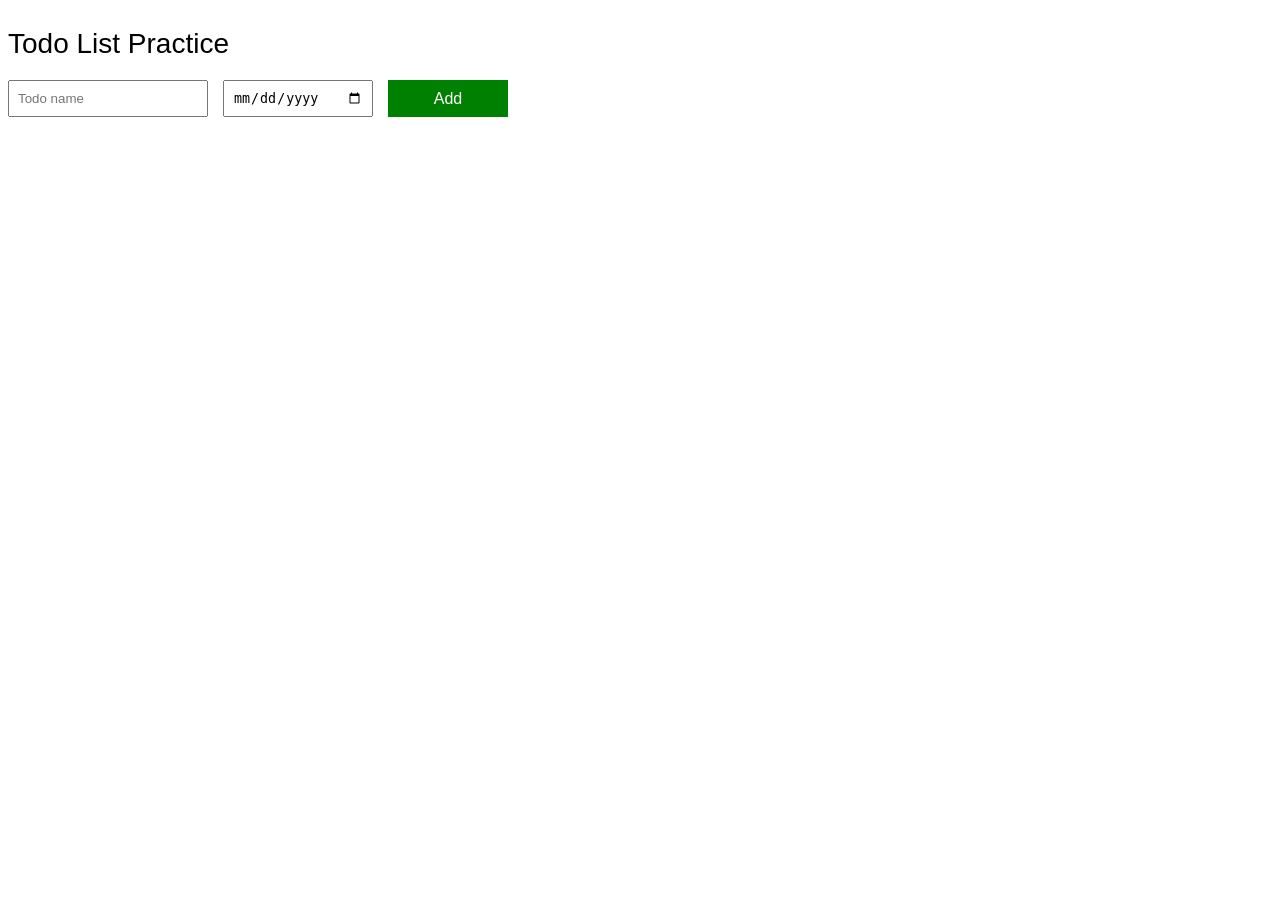
<file: index.html>
<!DOCTYPE html>
<html lang="en">

<head>
    <meta charset="UTF-8">
    <meta name="viewport" content="width=device-width, initial-scale=1.0">
    <title>Todo List</title>
    <link rel="stylesheet" href="style.css">
</head>

<body>

    <p class="title">Todo List Practice</p>

    <div class="todo-input-grid">
        <input class="js-name-input" type="text" placeholder="Todo name">
        <input class="js-date-input" type="date">

        <button class="add-btn">Add</button>
        
    </div>
    <div class="js-container todo-grid"></div>


    <script src="main.js"></script>
</body>

</html>
</file>
<file: style.css>
body {
    font-family: 'Arial', sans-serif;
}

.title {
    font-size: 28px;
    margin-bottom: 0;
}

input {
    margin-right: 5px;
    padding: 8px;
    box-sizing: border-box;
}
.js-name-input {
    width: 200px;
}
.js-date-input {
    width: 150px;
}

.add-btn {
    padding: 8px 30px;
    border: 0;
    font-size: 16px;
    color: #fff;
    background-color: green;
    cursor: pointer;
}

.delete-btn {
    padding: 8px 30px;
    border: 0;
    font-size: 16px;
    color: #fff;
    background-color: red;
    cursor: pointer;
}

.todo-grid, .todo-input-grid{
    display: grid;
    margin-top: 20px;
    grid-template-columns: 200px 150px 120px;
    column-gap: 15px;
    row-gap: 12px;
}
.todo-grid div {
    display: flex;
    justify-content: flex-start;
    align-items: center;
}
</file>
<file: 11-todo-list-online.css>
body {
    font-family: 'Arial', sans-serif;
}

.title {
    font-size: 28px;
    margin-bottom: 0;
}

input {
    margin-right: 5px;
    padding: 8px;
    box-sizing: border-box;
}
.js-name-input {
    width: 200px;
}
.js-date-input {
    width: 150px;
}

.add-btn {
    padding: 8px 30px;
    border: 0;
    font-size: 16px;
    color: #fff;
    background-color: green;
    cursor: pointer;
}

.delete-btn {
    padding: 8px 30px;
    border: 0;
    font-size: 16px;
    color: #fff;
    background-color: red;
    cursor: pointer;
}

.todo-grid, .todo-input-grid{
    display: grid;
    margin-top: 20px;
    grid-template-columns: 200px 150px 120px;
    column-gap: 15px;
    row-gap: 12px;
}
.todo-grid div {
    display: flex;
    justify-content: flex-start;
    align-items: center;
}
</file>
